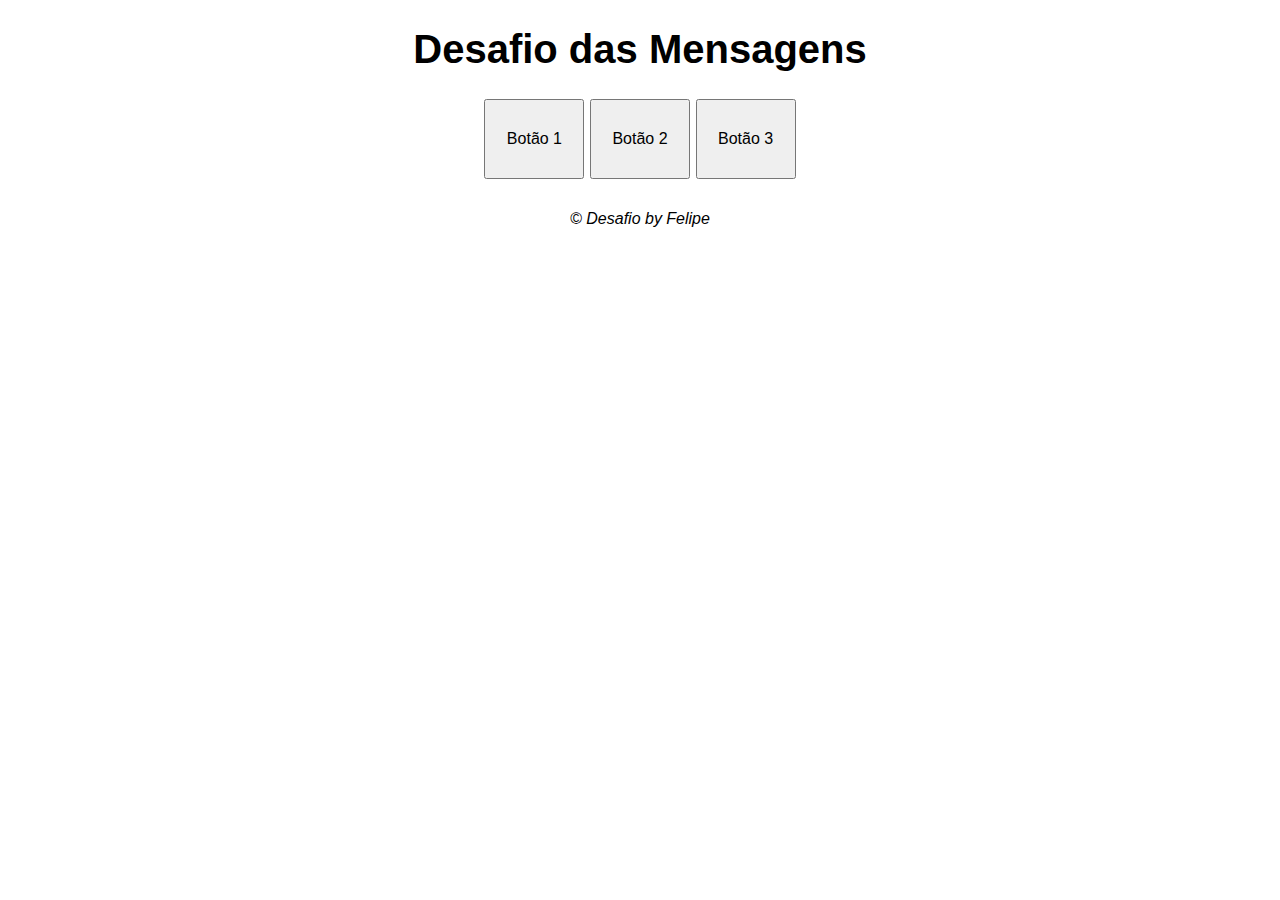
<file: d001/index.html>
<!DOCTYPE html>
<html lang="pt-BR">
<head>
    <meta charset="UTF-8">
    <meta name="viewport" content="width=device-width, initial-scale=1.0">
    <title>Desafio 001</title>
    <style>
        body {
            font-family: "Open Sans", sans-serif;
        }

        header, section {
            font-size: 15pt;
            text-align: center;
        }

        footer {
            text-align: center;
            font-style: italic;
            padding: 5px;
            margin: 10px 0 10px 0;
        }

        .buttons-section input {
            width: 100px;
            height: 80px;
            font-size: 12pt;
        }
    </style>
</head>
<body>
    <header>
        <h1>Desafio das Mensagens</h1>
    </header>

    <section class="buttons-section">
        <input type="button" value="Botão 1" onclick="bttnAlert(0)">
        <input type="button" value="Botão 2" onclick="bttnAlert(1)">
        <input type="button" value="Botão 3" onclick="bttnAlert(2)">
    </section>

    <footer>
        <p>&copy; Desafio by Felipe</p>
    </footer>
    
    <script>
        function bttnAlert(id) {
            if(id == 0) {
                alert("Você pressionou o 1º botão!");

            } else if (id == 1) {
                alert("Você pressionou o 2º botão!");

            } else {
                alert("Você pressionou o 3º botão!")

            }
        }
    </script>
</body>
</html>
</file>
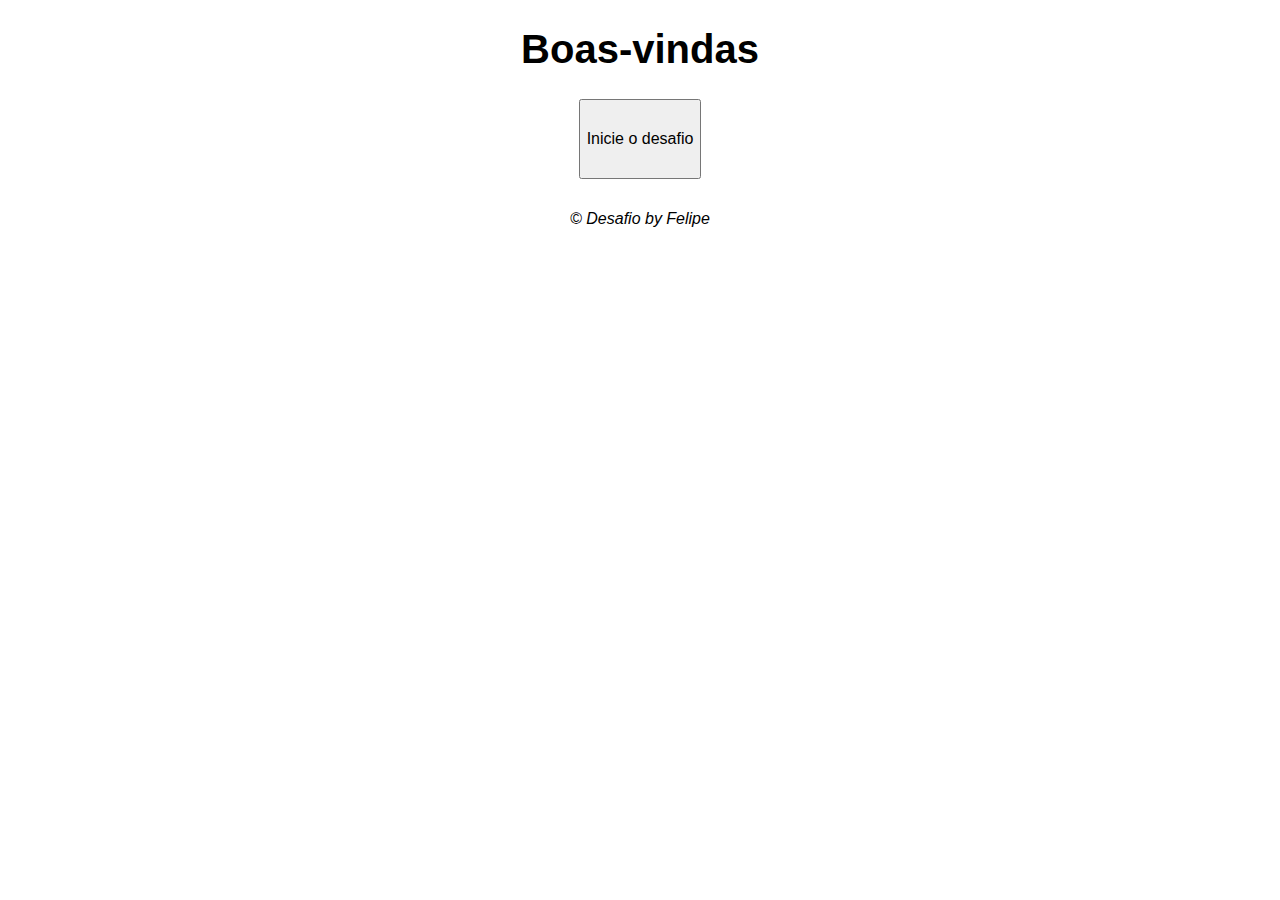
<file: d002/index.html>
<!DOCTYPE html>
<html lang="pt-BR">
<head>
    <meta charset="UTF-8">
    <meta name="viewport" content="width=device-width, initial-scale=1.0">
    <title>Desafio 002</title>
    <style>
        body {
            font-family: "Open Sans", sans-serif;
        }

        header, section {
            font-size: 15pt;
            text-align: center;
        }

        footer {
            text-align: center;
            font-style: italic;
            padding: 5px;
            margin: 10px 0 10px 0;
        }

        .button-section input {
            width: auto;
            height: 80px;
            font-size: 12pt;
        }
    </style>
</head>
<body>
    <header>
        <h1>Boas-vindas</h1>
    </header>

    <section class="button-section">
        <input type="button" value="Inicie o desafio" onclick="questionBox()">
    </section>

    <footer>
        <p>&copy; Desafio by Felipe</p>
    </footer>

    <script>
        function questionBox() {
            let userName = prompt("Qual o seu nome?");

            let userAge = prompt(`Olá ${userName}! Quantos anos você tem?`);

            alert(`Que legal! Acabei de conhecer ${userName}, que tem ${userAge} anos de idade e ${userAge * 365} dias vividos! XD`);
        }
    </script>
</body>
</html>
</file>
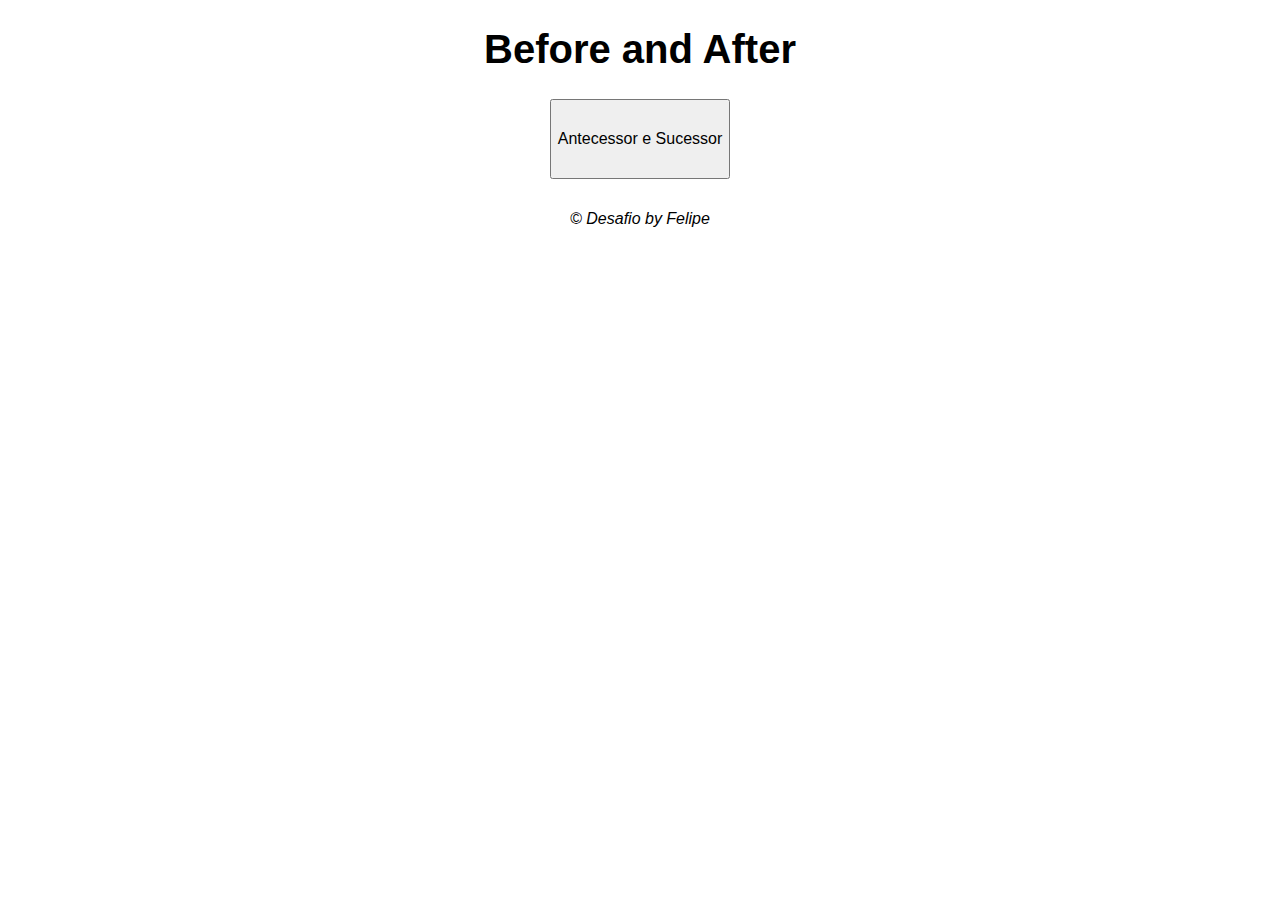
<file: d003/index.html>
<!DOCTYPE html>
<html lang="pt-BR">
<head>
    <meta charset="UTF-8">
    <meta name="viewport" content="width=device-width, initial-scale=1.0">
    <title>Desafio 003</title>
    <style>
        body {
            font-family: "Open Sans", sans-serif;
        }

        header, section {
            font-size: 15pt;
            text-align: center;
        }

        footer {
            text-align: center;
            font-style: italic;
            padding: 5px;
            margin: 10px 0 10px 0;
        }

        .button-section input {
            width: auto;
            height: 80px;
            font-size: 12pt;
        }
    </style>
</head>
<body>
    <header>
        <h1>Before and After</h1>
    </header>

    <section class="button-section">
        <input type="button" value="Antecessor e Sucessor" onclick="genBeAf()">
    </section>

    <footer>
        <p>&copy; Desafio by Felipe</p>
    </footer>

    <script>
        function genBeAf() {
            let insertedNumber = Number(prompt("Insira um número inteiro abaixo: "));

            alert(`
            O antecessor de ${insertedNumber} é ${insertedNumber - 1},
            E o sucessor de ${insertedNumber} é ${insertedNumber + 1}
            `)
        }
    </script>
</body>
</html>
</file>
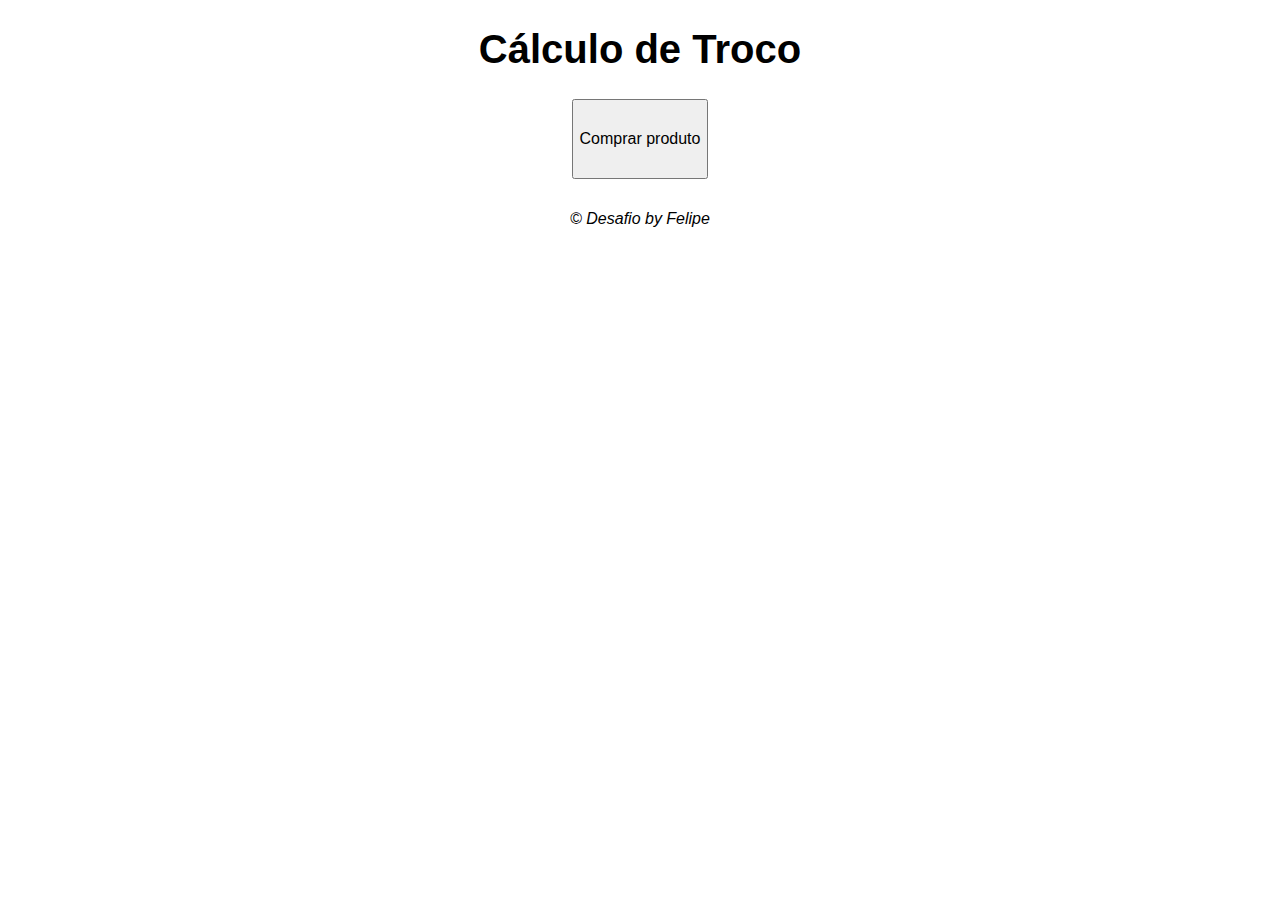
<file: d004/index.html>
<!DOCTYPE html>
<html lang="pt-BR">
<head>
    <meta charset="UTF-8">
    <meta name="viewport" content="width=device-width, initial-scale=1.0">
    <title>Desafio 004</title>
    <style>
        body {
            font-family: "Open Sans", sans-serif;
        }

        header, section {
            font-size: 15pt;
            text-align: center;
        }

        footer {
            text-align: center;
            font-style: italic;
            padding: 5px;
            margin: 10px 0 10px 0;
        }

        .button-section input {
            width: auto;
            height: 80px;
            font-size: 12pt;
        }
    </style>
</head>
<body>
    <header>
        <h1>Cálculo de Troco</h1>
    </header>

    <section class="button-section">
        <input type="button" value="Comprar produto" onclick="calculateChange()">
    </section>

    <footer>
        <p>&copy; Desafio by Felipe</p>
    </footer>

    <script>
        function calculateChange() {
            let productName = prompt("Produto que deseja comprar: ");
            let productPrice = Number(prompt(`Preço do ${productName}?`)).toFixed(2);
            let userMoney = Number(prompt(`Valor entregue para comprar do ${productName}: `)).toFixed(2);
            let changeMoney = (userMoney - productPrice).toFixed(2);

            alert(`
            Você acaba de adquirir um ${productName} por R$${productPrice} reais!
            Seu troco será de R$${changeMoney} reais!            
            `)
        }
    </script>
</body>
</html>
</file>
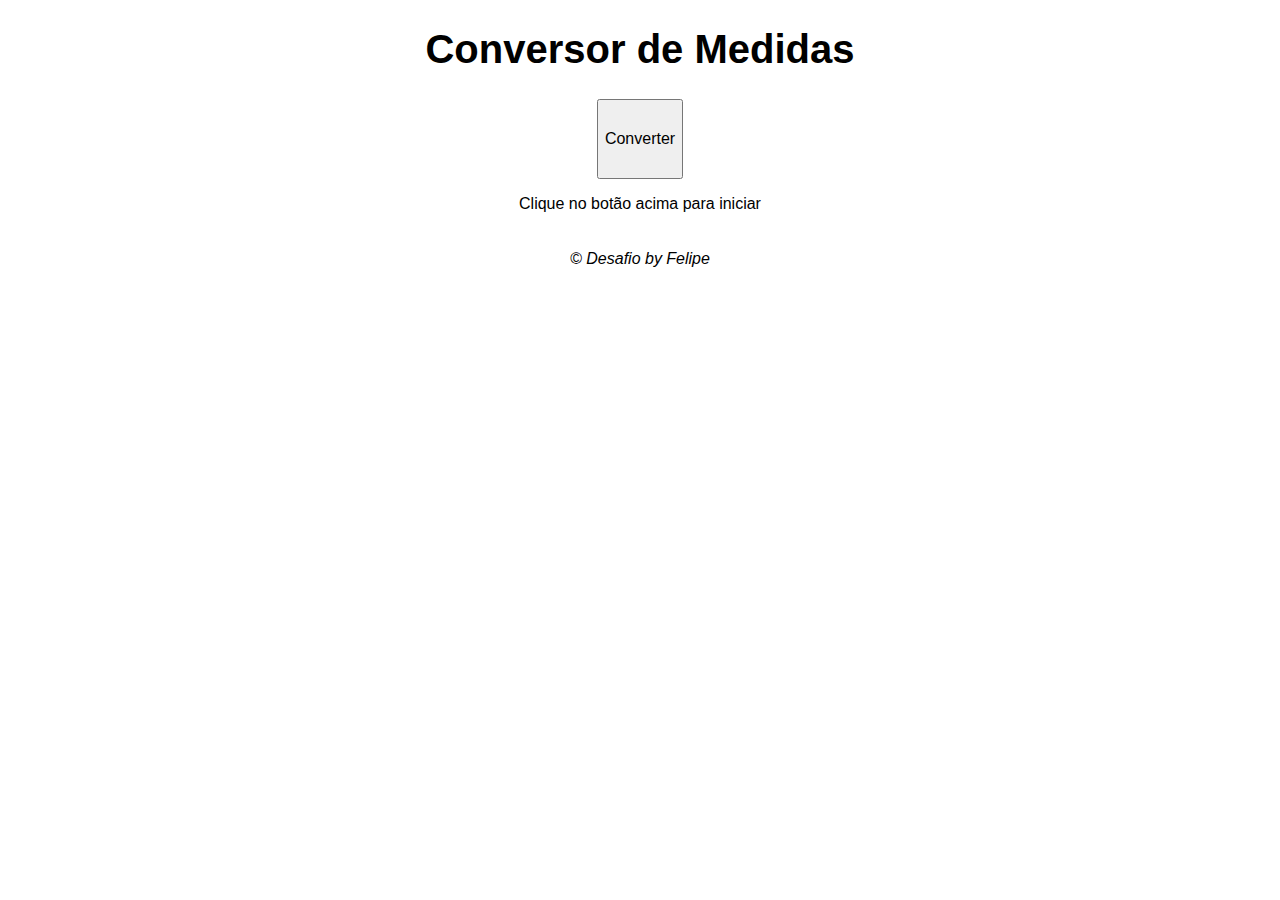
<file: d005/index.html>
<!DOCTYPE html>
<html lang="pt-BR">
<head>
    <meta charset="UTF-8">
    <meta name="viewport" content="width=device-width, initial-scale=1.0">
    <title>Desafio 005</title>
    <style>
        body {
            font-family: "Open Sans", sans-serif;
        }

        header, section {
            font-size: 15pt;
            text-align: center;
        }
        p {
            font-size: 12pt;
        }
        footer {
            text-align: center;
            font-style: italic;
            padding: 5px;
            margin: 10px 0 10px 0;
        }

        .button-section input {
            width: auto;
            height: 80px;
            font-size: 12pt;
        }
    </style>
</head>
<body>
    <header>
        <h1>Conversor de Medidas</h1>
    </header>

    <section class="button-section">
        <input type="button" value="Converter" onclick="convertMeasure()">
        <p id="paragraph">Clique no botão acima para iniciar</p>
    </section>

    <footer>
        <p>&copy; Desafio by Felipe</p>
    </footer>

    <script>
        let parentElm = document.querySelector('.button-section');
        let divResultMeasures = document.createElement('div')
        
        function convertMeasure() {
            // iM == insertedMeasure;
            divResultMeasures.innerHTML = '';
            let iM = Number(prompt("Insira uma distância em metros: "));

            let pElm = document.querySelector('#paragraph');
            pElm.style = 'font-size: 15pt; font-weight: bold;';
            pElm.innerHTML = `A distância de ${iM} metros, corresponde a ...`

            let Km = iM / 1000;
            let Hm = iM / 100;
            let Dam = iM / 10;
            let Dm = iM * 10;
            let Cm = iM * 100;
            let mm = iM * 1000;

            divResultMeasures.innerHTML = `${Km} quilômetros (Km);</br>${Hm} hectômetros (Hm);</br>${Dam} decâmetros (Dam);</br>${Dm} decímetros (dm);</br>${Cm} centímetros (cm);</br>${mm} milímetros (mm);`;

            parentElm.appendChild(divResultMeasures);
        }
    </script>
</body>
</html>
</file>
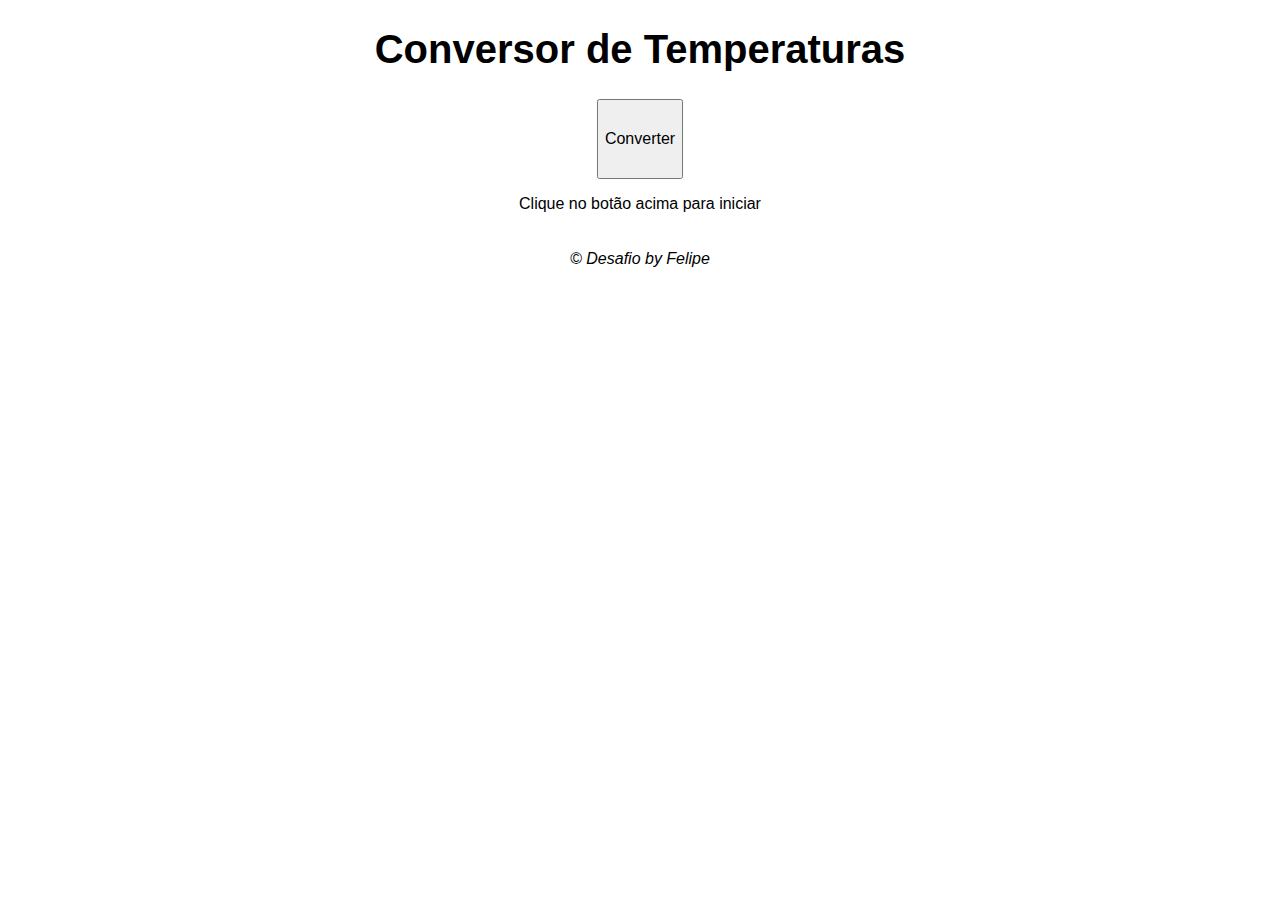
<file: d006/index.html>
<!DOCTYPE html>
<html lang="pt-BR">
<head>
    <meta charset="UTF-8">
    <meta name="viewport" content="width=device-width, initial-scale=1.0">
    <title>Desafio 006</title>
    <link rel="stylesheet" href="style.css">
    <script src="script.js" defer></script>
</head>
<body>
    <header>
        <h1>Conversor de Temperaturas</h1>
    </header>

    <section class="button-section">
        <input type="button" value="Converter" onclick="convertTemperature()">
        <p id="paragraph">Clique no botão acima para iniciar</p>
    </section>

    <footer>
        <p>&copy; Desafio by Felipe</p>
    </footer>
</body>
</html>
</file>
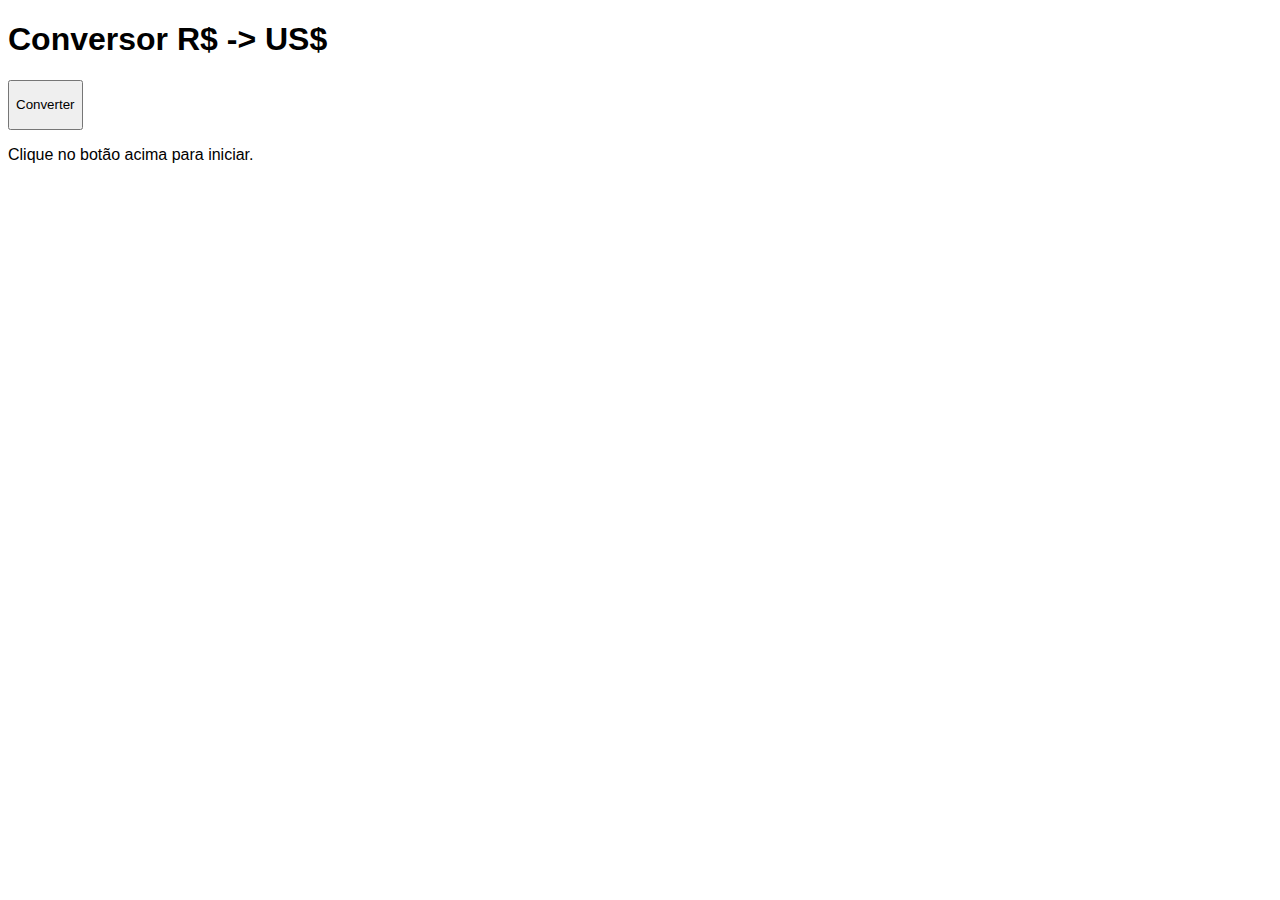
<file: d007/index.html>
<!DOCTYPE html>
<html lang="pt-BR">
<head>
    <meta charset="UTF-8">
    <meta name="viewport" content="width=device-width, initial-scale=1.0">
    <title>Desafio 007</title>
    <style>
        body {
            font-family: sans-serif;
        }
        input {
            height: 50px;
        }
    </style>
</head>
<body>
    <header>
        <h1>Conversor R$ -> US$</h1>
    </header>
    <section id="conversor">
        <input type="button" value="Converter" id="botao-converter">
        <p id="res">Clique no botão acima para iniciar.</p>
    </section>
    <script src="script.js"></script>
</body>
</html>
</file>
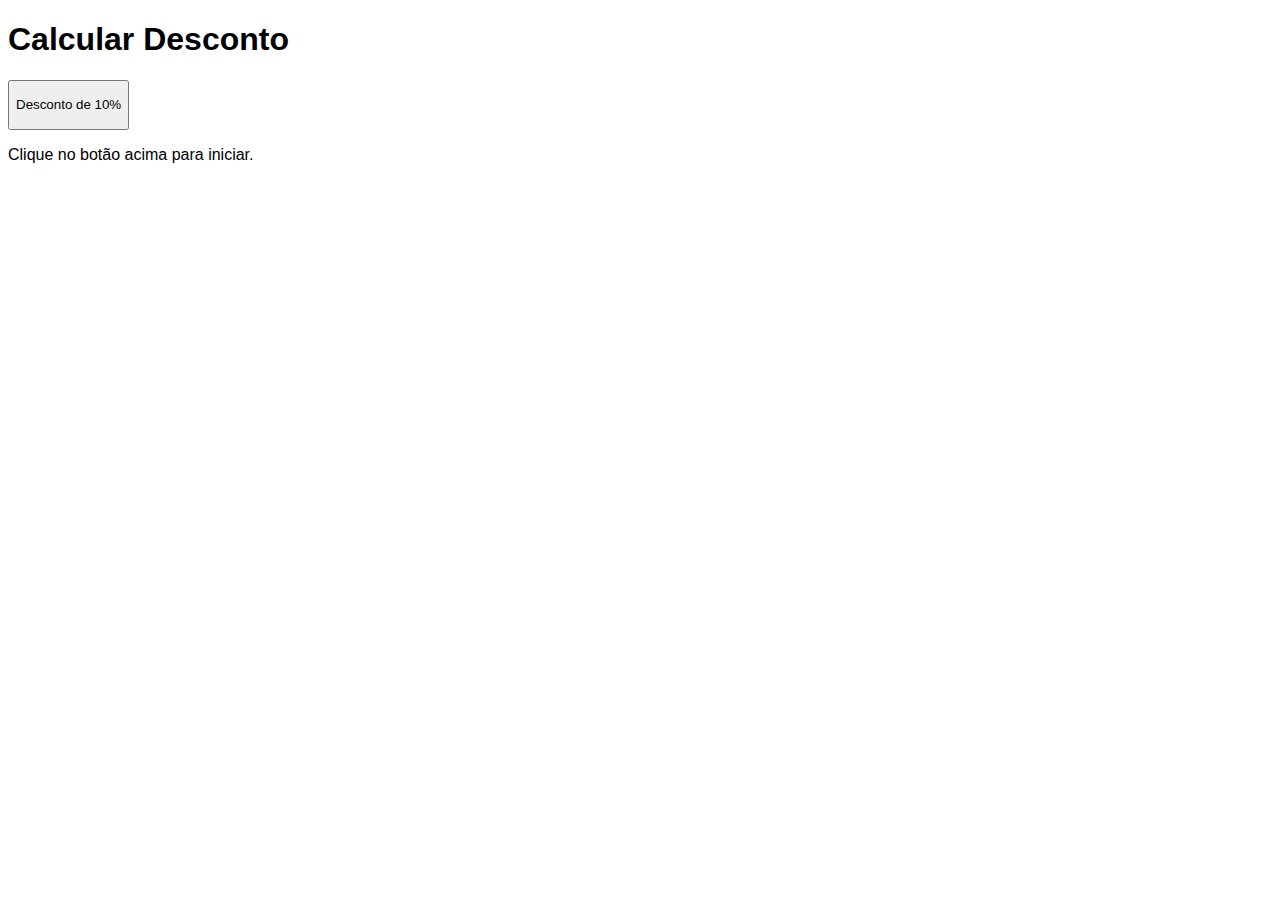
<file: d008/index.html>
<!DOCTYPE html>
<html lang="pt-BR">
<head>
    <meta charset="UTF-8">
    <meta name="viewport" content="width=device-width, initial-scale=1.0">
    <title>Desafio 008</title>
    <style>
        body {
            font-family: sans-serif;
        }
        input[type=button] {
            height: 50px;
        }
    </style>
</head>
<body>
    <header>
        <h1>Calcular Desconto</h1>
    </header>
    <section id="desconto">
        <input type="button" value="Desconto de 10%" id="botao-desconto">
        <p id="res">Clique no botão acima para iniciar.</p>
    </section>
    <script src="script.js"></script>
</body>
</html>
</file>
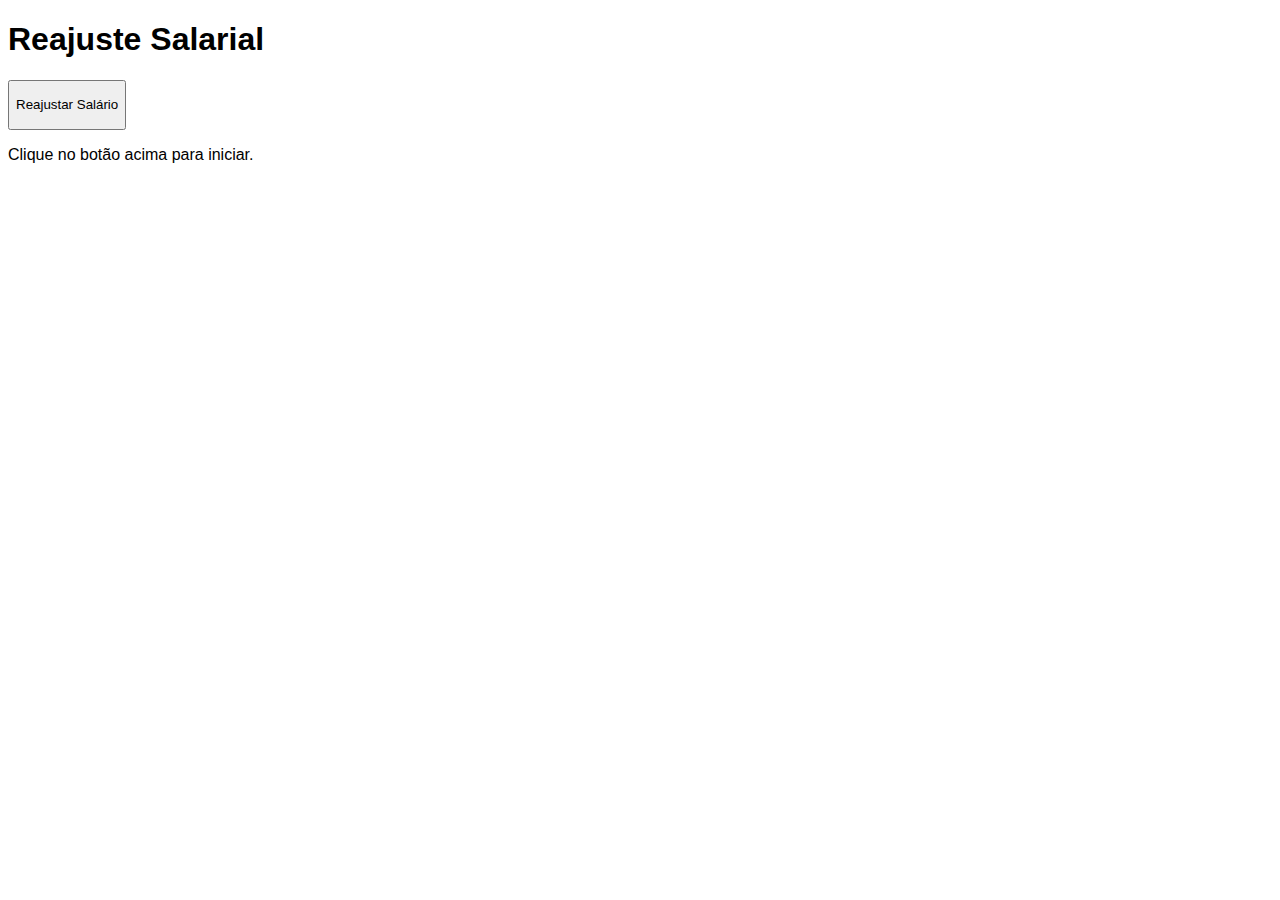
<file: d009/index.html>
<!DOCTYPE html>
<html lang="pt-BR">
<head>
    <meta charset="UTF-8">
    <meta name="viewport" content="width=device-width, initial-scale=1.0">
    <title>Desafio 009</title>
    <style>
        body {
            font-family: sans-serif;
        }
        input[type=button] {
            height: 50px;
        }
    </style>
</head>
<body>
    <header>
        <h1>Reajuste Salarial</h1>
    </header>
    <section id="reajuste">
        <input type="button" value="Reajustar Salário" id="botao-reajustar">
        <p id="res">Clique no botão acima para iniciar.</p>
    </section>
    <script src="script.js"></script>
</body>
</html>
</file>
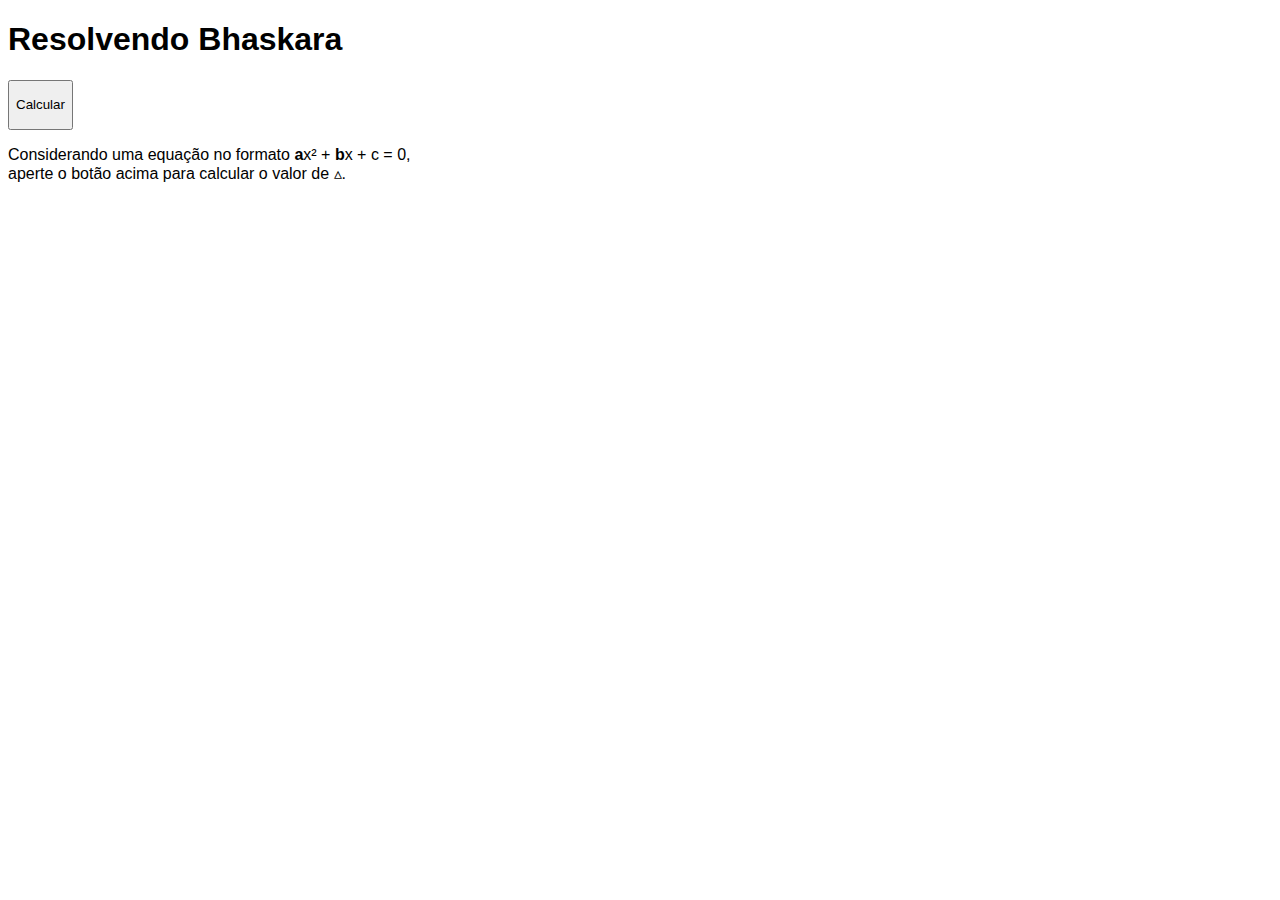
<file: d010/index.html>
<!DOCTYPE html>
<html lang="pt-BR">
<head>
    <meta charset="UTF-8">
    <meta name="viewport" content="width=device-width, initial-scale=1.0">
    <title>Desafio 010</title>
    <style>
        body {
            font-family: sans-serif;
        }
        input[type=button] {
            height: 50px;
        }
    </style>
</head>
<body>
    <header>
        <h1>Resolvendo Bhaskara</h1>
    </header>
    <section id="calculo">
        <input type="button" value="Calcular" id="botao-calcular" onclick="calculateBhaskara()">
        <p id="res">Considerando uma equação no formato <b>a</b>x² + <b>b</b>x + c = 0,</br>
        aperte o botão acima para calcular o valor de &triangle;.</p>
    </section>
    <script src="script.js"></script>
</body>
</html>
</file>
<file: d006/style.css>
body {
    font-family: "Open Sans", sans-serif;
}

header, section {
    font-size: 15pt;
    text-align: center;
}
p {
    font-size: 12pt;
}
footer {
    text-align: center;
    font-style: italic;
    padding: 5px;
    margin: 10px 0 10px 0;
}

.button-section input {
    width: auto;
    height: 80px;
    font-size: 12pt;
}
</file>
